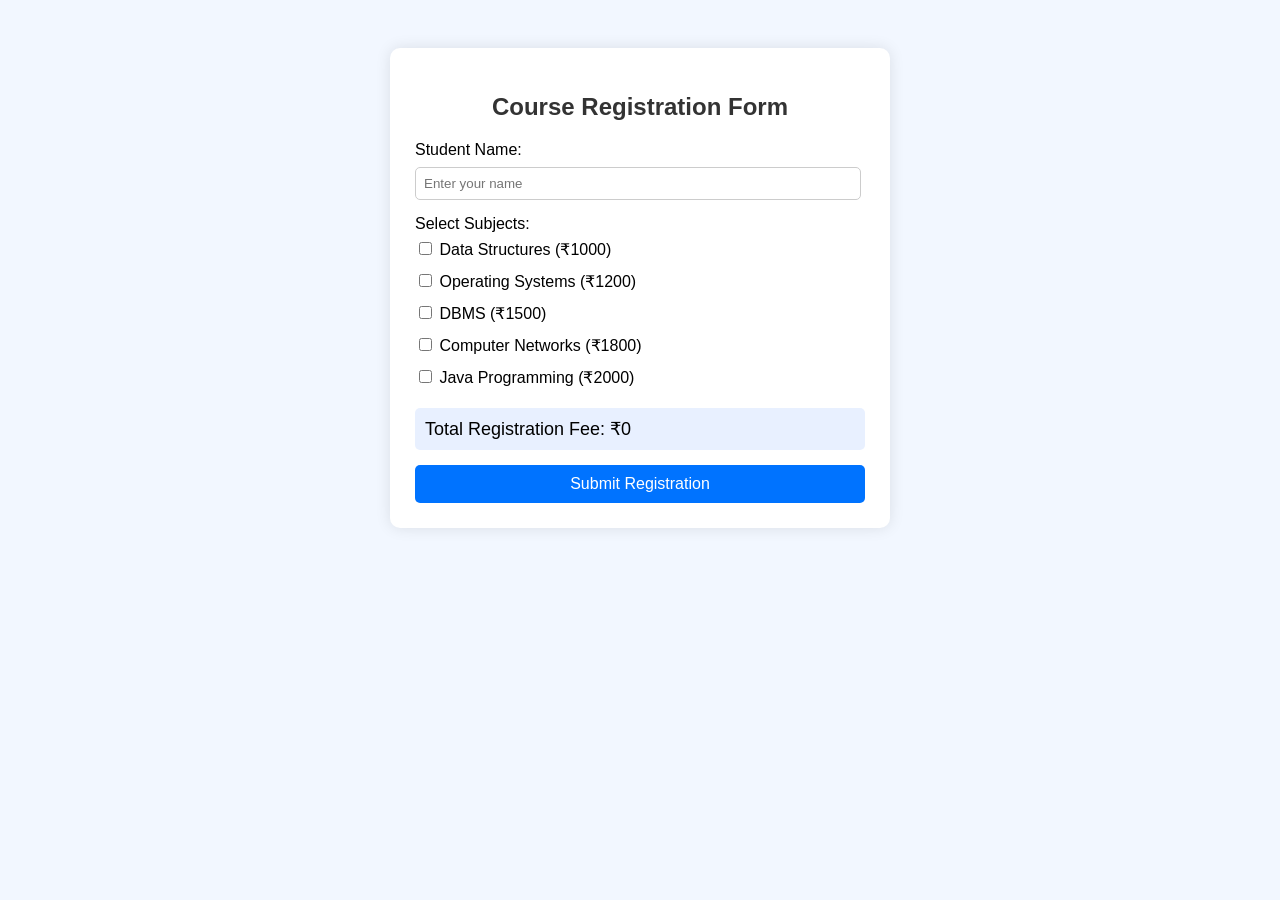
<file: static_webpages/Course_registration/index.html>
<!DOCTYPE html>
<html>
<head>
    <title>Course Registration Form</title>
    <link rel="stylesheet" href="style.css">
</head>
<body>

<div class="container">
    <h2>Course Registration Form</h2>

    <form id="regForm">

        <label>Student Name:</label>
        <input type="text" id="name" placeholder="Enter your name" required>

        <label>Select Subjects:</label>

        <div class="subject-list">

            <label>
                <input type="checkbox" class="subject" value="1000">
                Data Structures (₹1000)
            </label>

            <label>
                <input type="checkbox" class="subject" value="1200">
                Operating Systems (₹1200)
            </label>

            <label>
                <input type="checkbox" class="subject" value="1500">
                DBMS (₹1500)
            </label>

            <label>
                <input type="checkbox" class="subject" value="1800">
                Computer Networks (₹1800)
            </label>

            <label>
                <input type="checkbox" class="subject" value="2000">
                Java Programming (₹2000)
            </label>

        </div>

        <div class="total-box">
            Total Registration Fee:  
            <span id="total">₹0</span>
        </div>

        <button type="submit">Submit Registration</button>
    </form>

    <!-- RESULT DISPLAY BOX -->
    <div id="resultBox" class="result-box"></div>

</div>

<script src="script.js"></script>

</body>
</html>
</file>
<file: static_webpages/Course_registration/style.css>
body {
    font-family: Arial, sans-serif;
    background: #f2f7ff;
    padding: 40px;
}

.container {
    max-width: 450px;
    margin: auto;
    background: white;
    padding: 25px;
    border-radius: 10px;
    box-shadow: 0 0 15px rgba(0,0,0,0.1);
}

h2 {
    text-align: center;
    margin-bottom: 20px;
    color: #333;
}

input[type="text"] {
    width: 95%;
    padding: 8px;
    margin: 8px 0 15px 0;
    border: 1px solid #ccc;
    border-radius: 5px;
}

.subject-list label {
    display: block;
    padding: 6px 0;
    cursor: pointer;
}

.total-box {
    background: #e8f0ff;
    padding: 10px;
    font-size: 18px;
    margin: 15px 0;
    border-radius: 5px;
}

button {
    width: 100%;
    padding: 10px;
    font-size: 16px;
    background: #0073ff;
    border: none;
    color: white;
    border-radius: 5px;
    cursor: pointer;
}

button:hover {
    background: #005fcc;
}


.result-box {
    margin-top: 20px;
    padding: 15px;
    background: #ffffff;
    border-left: 5px solid #f8f8f8;
    border-radius: 5px;
    display: none;
    font-size: 16px;
}
</file>
